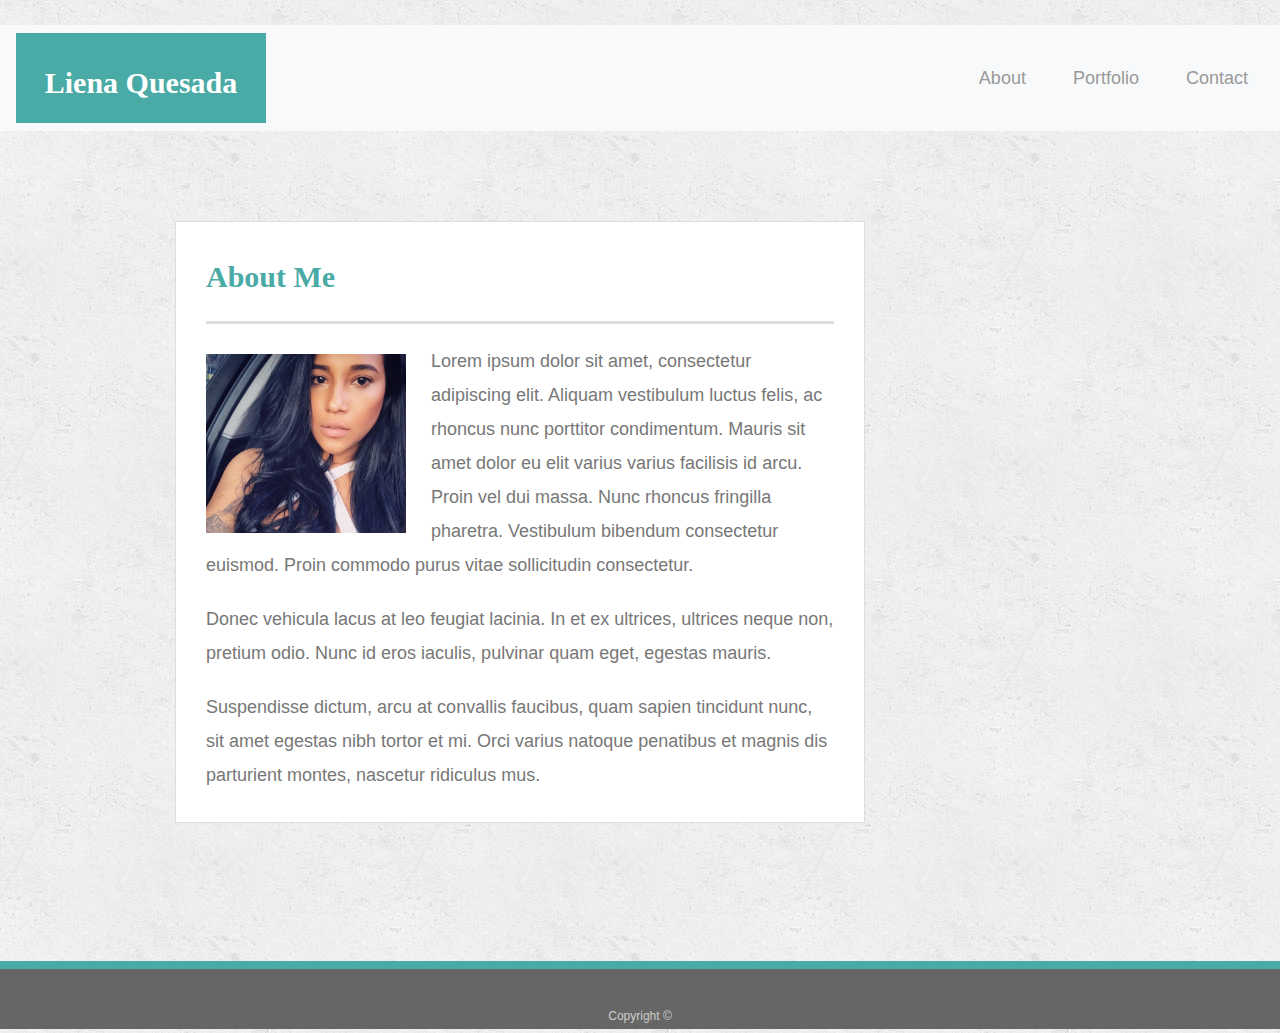
<file: index.html>
<!doctype html>
<html lang="en-us">

<head>
  <!-- required meta tags-->
  <meta charset="UTF-8">
  <meta name="viewport" content="width=device-width, initial-scale=1.0">

  <!-- Bootstrap CSS -->
<link rel="stylesheet" href="https://stackpath.bootstrapcdn.com/bootstrap/4.3.1/css/bootstrap.min.css" integrity="sha384-ggOyR0iXCbMQv3Xipma34MD+dH/1fQ784/j6cY/iJTQUOhcWr7x9JvoRxT2MZw1T" crossorigin="anonymous">
<!-- Css Style-->
<link rel="stylesheet" type="text/css" href="assets/css/style.css">

<title>About | Liena Quesada</title>
</head>

<body>
    <header>
        <nav class="navbar navbar-light bg-light">
            <span class="navbar-brand mb-0 h1" id="logo">Liena Quesada</span>
            <div >
              <ul class="nav justify-content-end">
                <li class="nav-item">
                  <a class="nav-link active" href="index.html">About</a>
                </li>
                <li class="nav-item">
                  <a class="nav-link" href="portfolio.html">Portfolio</a>
                </li>
                <li class="nav-item">
                  <a class="nav-link" href="contact.html">Contact</a>
                </li>
              </ul>
            </div>

          </nav>
      </header>
      <div id="main-container" class="container">
          <div class="row">
            <div class="col-lg-8 col-md-8 col-sm-12 col-sx-12">
              <section class="main-section">
                <h1>About Me</h1>
      
                <img src="assets/images/lienaq.jpg" class="auth-image" alt="Liena Q">


                <p>Lorem ipsum dolor sit amet, consectetur adipiscing elit. Aliquam vestibulum luctus felis, ac rhoncus nunc porttitor 
                  condimentum. Mauris sit amet dolor eu elit varius varius facilisis id arcu. Proin vel dui massa. Nunc rhoncus fringilla 
                  pharetra. Vestibulum bibendum consectetur euismod. Proin commodo purus vitae sollicitudin consectetur.</p>

                <p>Donec vehicula lacus at leo feugiat lacinia. In et ex ultrices, ultrices neque non, pretium odio.
                   Nunc id eros iaculis, pulvinar quam eget, egestas mauris.</p>
          
                <p>Suspendisse dictum, arcu at convallis faucibus, quam sapien tincidunt nunc, sit amet 
                  egestas nibh tortor et mi. Orci varius natoque penatibus et magnis dis parturient montes, 
                  nascetur ridiculus mus.</p>
          
          </div>
        </div>
      </div>



      <footer>
          <div class="container">
            Copyright &copy;
          </div>
        </footer>
     

<!-- jQuery first, then Popper.js, then Bootstrap JS -->
<script src="https://code.jquery.com/jquery-3.3.1.slim.min.js" integrity="sha384-q8i/X+965DzO0rT7abK41JStQIAqVgRVzpbzo5smXKp4YfRvH+8abtTE1Pi6jizo" crossorigin="anonymous"></script>
<script src="https://cdnjs.cloudflare.com/ajax/libs/popper.js/1.14.7/umd/popper.min.js" integrity="sha384-UO2eT0CpHqdSJQ6hJty5KVphtPhzWj9WO1clHTMGa3JDZwrnQq4sF86dIHNDz0W1" crossorigin="anonymous"></script>
<script src="https://stackpath.bootstrapcdn.com/bootstrap/4.3.1/js/bootstrap.min.js" integrity="sha384-JjSmVgyd0p3pXB1rRibZUAYoIIy6OrQ6VrjIEaFf/nJGzIxFDsf4x0xIM+B07jRM" crossorigin="anonymous"></script>

</body>
</html>
</file>
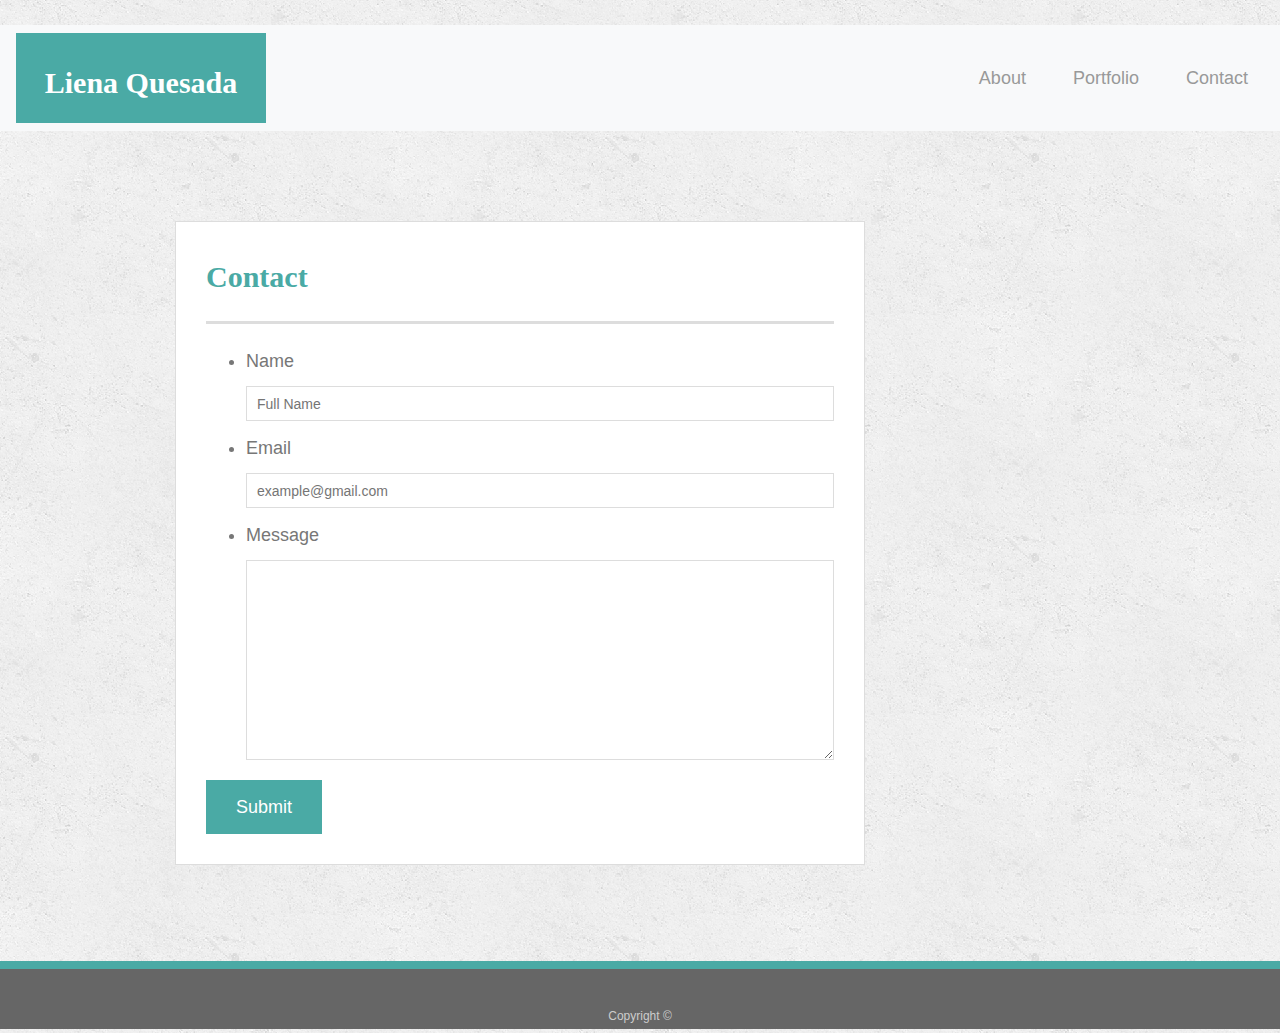
<file: contact.html>
<!doctype html>
<html lang="en-us">

<head>
  <!-- required meta tags-->
  <meta charset="UTF-8">
  <meta name="viewport" content="width=device-width, initial-scale=1.0">

  <!-- Bootstrap CSS -->
<link rel="stylesheet" href="https://stackpath.bootstrapcdn.com/bootstrap/4.3.1/css/bootstrap.min.css" integrity="sha384-ggOyR0iXCbMQv3Xipma34MD+dH/1fQ784/j6cY/iJTQUOhcWr7x9JvoRxT2MZw1T" crossorigin="anonymous">
<!-- Css Style-->
<link rel="stylesheet" type="text/css" href="assets/css/style.css">
     
      <title>About | Liena Quesada</title>
      </head>

<body>

    <header>
        <nav class="navbar navbar-light bg-light">
            <span class="navbar-brand mb-0 h1" id="logo">Liena Quesada</span>
            <div >
              <ul class="nav justify-content-end">
                <li class="nav-item">
                  <a class="nav-link active" href="index.html">About</a>
                </li>
                <li class="nav-item">
                  <a class="nav-link" href="portfolio.html">Portfolio</a>
                </li>
                <li class="nav-item">
                  <a class="nav-link" href="contact.html">Contact</a>
                </li>
              </ul>
            </div>

          </nav>
      </header>
      <div id="main-container" class="container">
          <div class="row">
            <div class="col-lg-8 col-md-8 col-sm-12 col-sx-12">
              <section class="main-section">
                <h1>Contact</h1>

      <form id="contact-form">
        <ul>
          <li>
            <label for="name">Name</label>
            <input type="text" id="name" name="name" placeholder="Full Name" required="required">
          </li>
          <li>
            <label for="email">Email</label>
            <input type="email" id="email" name="email" placeholder="example@gmail.com" required="required">
          </li>
          <li>
            <label for="message">Message</label>
            <textarea id="message" name="message" required="required"></textarea>
          </li>
        </ul>
        <input type="submit">
      </form>

    </section>

  </div>
</div>
</div>

  <footer>
      <div class="container">
        Copyright &copy;
      </div>
    </footer>
 

<!-- jQuery first, then Popper.js, then Bootstrap JS -->
<script src="https://code.jquery.com/jquery-3.3.1.slim.min.js" integrity="sha384-q8i/X+965DzO0rT7abK41JStQIAqVgRVzpbzo5smXKp4YfRvH+8abtTE1Pi6jizo" crossorigin="anonymous"></script>
<script src="https://cdnjs.cloudflare.com/ajax/libs/popper.js/1.14.7/umd/popper.min.js" integrity="sha384-UO2eT0CpHqdSJQ6hJty5KVphtPhzWj9WO1clHTMGa3JDZwrnQq4sF86dIHNDz0W1" crossorigin="anonymous"></script>
<script src="https://stackpath.bootstrapcdn.com/bootstrap/4.3.1/js/bootstrap.min.js" integrity="sha384-JjSmVgyd0p3pXB1rRibZUAYoIIy6OrQ6VrjIEaFf/nJGzIxFDsf4x0xIM+B07jRM" crossorigin="anonymous"></script>

</body>
</html>
</file>
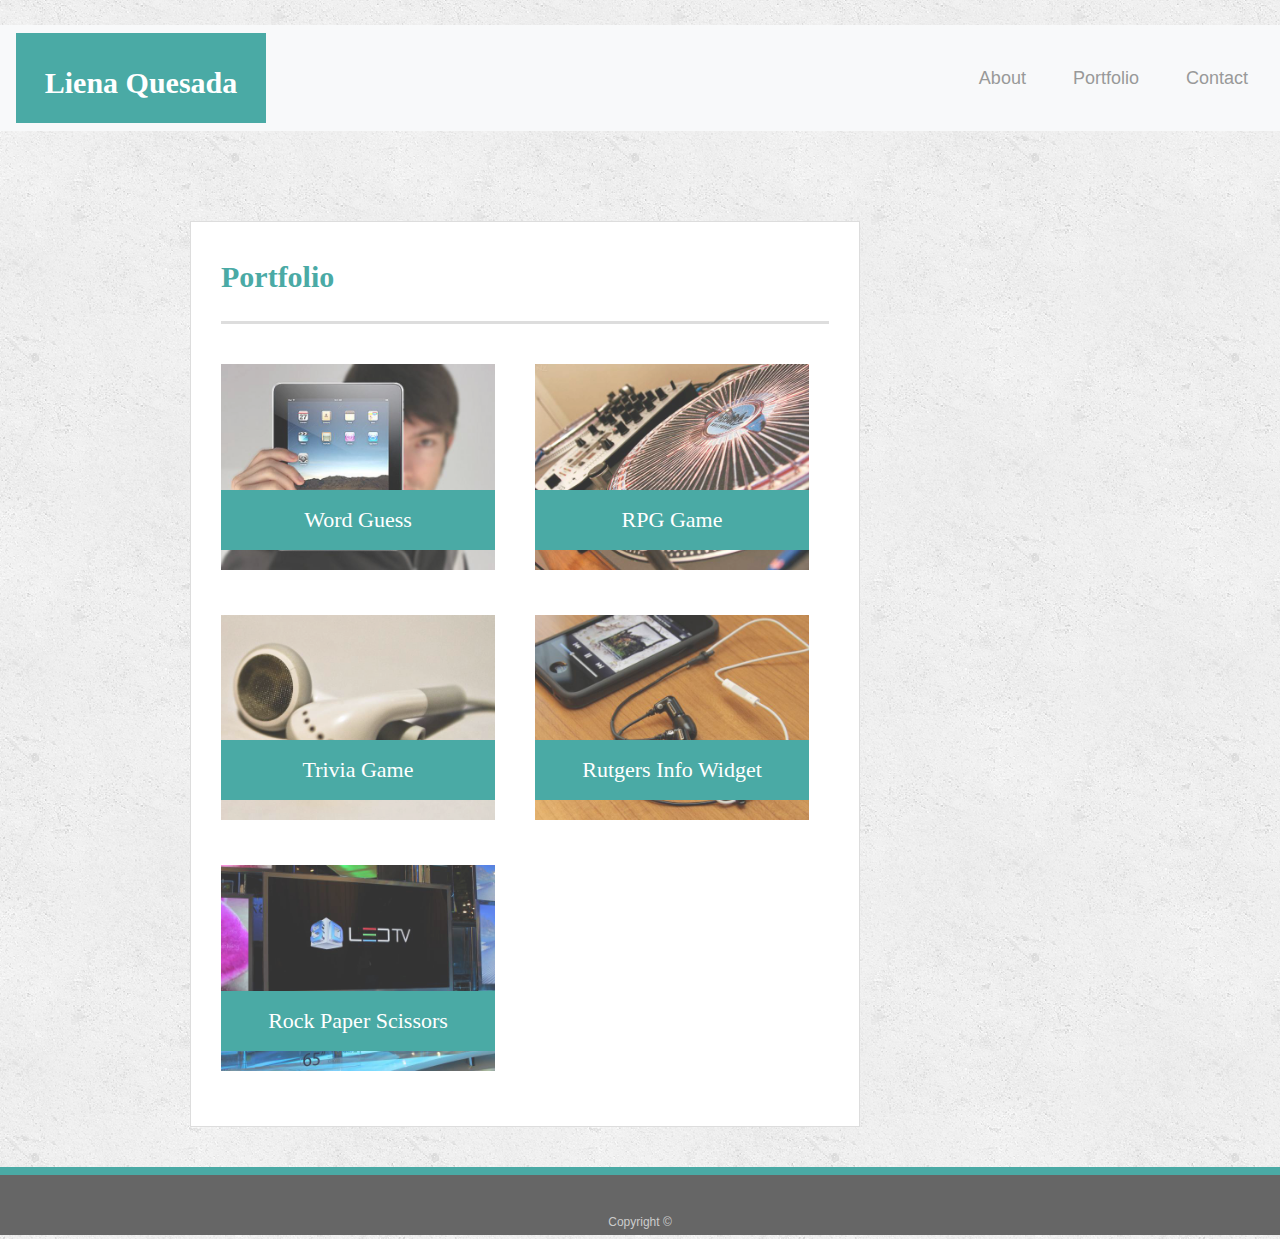
<file: portfolio.html>
<!doctype html>
<html lang="en-us">

<head>
  <!-- required meta tags-->
  <meta charset="UTF-8">
  <meta name="viewport" content="width=device-width, initial-scale=1.0">

  <!-- Bootstrap CSS -->
<link rel="stylesheet" href="https://stackpath.bootstrapcdn.com/bootstrap/4.3.1/css/bootstrap.min.css" integrity="sha384-ggOyR0iXCbMQv3Xipma34MD+dH/1fQ784/j6cY/iJTQUOhcWr7x9JvoRxT2MZw1T" crossorigin="anonymous">
<!-- Css Style-->
<link rel="stylesheet" type="text/css" href="assets/css/style.css">
      
      <title>About | Liena Quesada</title>
      </head>

<body>

    <header>
        <nav class="navbar navbar-light bg-light">
            <span class="navbar-brand mb-0 h1" id="logo">Liena Quesada</span>
            <div >
              <ul class="nav justify-content-end">
                <li class="nav-item">
                  <a class="nav-link active" href="index.html">About</a>
                </li>
                <li class="nav-item">
                  <a class="nav-link" href="portfolio.html">Portfolio</a>
                </li>
                <li class="nav-item">
                  <a class="nav-link" href="contact.html">Contact</a>
                </li>
              </ul>
            </div>
          </nav>

      </header>
      <div class="container">
          <div id="main-container" class="container">
              <div class="row">
                <div class="col-lg-8 col-md-8 col-sm-12 col-sx-12">
                  <section class="main-section">
                      <h1>Portfolio</h1>
            <div class="work">
              <img src="assets/images/technics-q-c-640-480-1.jpg" alt="Word Guess">
      
              <h3>Word Guess</h3>
            </div>
            <div class="work">
              <img src="assets/images/technics-q-c-640-480-2.jpg" alt="RPG Game">
      
              <h3>RPG Game</h3>
            </div>
            <div class="work">
              <img src="assets/images/technics-q-c-640-480-5.jpg" alt="Trivia Game">
      
              <h3>Trivia Game</h3>
            </div>
            <div class="work">
              <img src="assets/images/technics-q-c-640-480-7.jpg" alt="Rutgers Info Widget">
      
              <h3>Rutgers Info Widget</h3>
            </div>
            <div class="work">
              <img src="assets/images/technics-q-c-640-480-9.jpg" alt="Rock Paper Scissors">
              <h3>Rock Paper Scissors</h3>
            </div>
            </div>
      
          </section>
      
        </div>

  </div>
</div>
</div>


  <footer>
      <div class="container">
        Copyright &copy;
      </div>
    </footer>
 

<!-- jQuery first, then Popper.js, then Bootstrap JS -->
<script src="https://code.jquery.com/jquery-3.3.1.slim.min.js" integrity="sha384-q8i/X+965DzO0rT7abK41JStQIAqVgRVzpbzo5smXKp4YfRvH+8abtTE1Pi6jizo" crossorigin="anonymous"></script>
<script src="https://cdnjs.cloudflare.com/ajax/libs/popper.js/1.14.7/umd/popper.min.js" integrity="sha384-UO2eT0CpHqdSJQ6hJty5KVphtPhzWj9WO1clHTMGa3JDZwrnQq4sF86dIHNDz0W1" crossorigin="anonymous"></script>
<script src="https://stackpath.bootstrapcdn.com/bootstrap/4.3.1/js/bootstrap.min.js" integrity="sha384-JjSmVgyd0p3pXB1rRibZUAYoIIy6OrQ6VrjIEaFf/nJGzIxFDsf4x0xIM+B07jRM" crossorigin="anonymous"></script>

</body>
</html>
</file>
<file: assets/css/style.css>
body {
  font-family: Arial, "Helvetica Neue", Helvetica, sans-serif;
  font-size: 18px;
  line-height: 34px;
  color: #777777;
  background: url("../images/concrete_seamless.png");
}

* {
  box-sizing: border-box;
}

/* general */

.container {
  width: 100%;
  max-width: 960px;
  margin: 0 auto;
  clear: both;
}

h1,
h2,
h3,
p {
  margin-bottom: 20px;
}

p:last-child {
  margin-bottom: 0;
}

h1,
h2,
h3 {
  font-family: Georgia, Times, "Times New Roman", serif;
  font-weight: 700;
  color: #4aaaa5;
}

h1 {
  padding-bottom: 20px;
  font-size: 30px;
  line-height: 49px;
  border-bottom: 3px solid #dddddd;
}

h2,
h3 {
  font-size: 22px;
}

/* header */

#masthead {
  z-index: 99;
  width: 100%;
  margin: 0 0 30px;
  overflow: auto;
  color: #ffffff;
  background: #ffffff;
  border-bottom: 2px solid #cccccc;
}

#logo {
  float: left;
  width: 250px;
  height: 90px;
  font-family: Georgia, Times, "Times New Roman", serif;
  font-size: 30px;
  font-weight: 700;
  line-height: 90px;
  color: #ffffff;
  text-align: center;
  text-decoration: none;
  background: #4aaaa5;
}

nav {
 
  margin-top: 25px;
}

nav a {
  display: inline-block;
  padding-left: 15px;
  margin-left: 15px;
  line-height: 18px;
  color: #999;
  text-decoration: none;
  border-left: 1px solid #efefef;
}

nav a:first-child {
  border-left: 0 none;
}

/* footer */

footer {
  padding: 30px 0;
  clear: both;
  font-size: 12px;
  color: #ffffff;
  color: #cccccc;
  text-align: center;
  background: #666666;
  border-top: 8px solid #4aaaa5;
  height: 50px;
}

h3, h2 {
  padding-bottom: 20px;
  margin-bottom: 15px;
  line-height: 22px;
  border-bottom: 2px solid #eeeeee;
}

/* main */

#main-container {
  padding-top: 90px;
  min-height: calc(100vh - 70px);
}

.main-section {
  float: left;
  width: 100%;
  max-width: 960px;
  padding: 30px;
  margin: 0 0 40px;
  background: #ffffff;
  border: 1px solid #dddddd;
}

/* portfolio page */

.work {
  position: relative;
  float: left;
  width: 274px;
  margin: 20px 0 25px;
  overflow: auto;
}

.work:nth-child(even) {
  margin-right: 40px;
}

.work img {
  width: 100%;
  border: 0 none;
  opacity: 0.8;
}

.work h3 {
  position: absolute;
  bottom: 20px;
  width: 100%;
  padding: 15px;
  margin-bottom: 0;
  font-weight: 300;
  line-height: 30px;
  color: #ffffff;
  text-align: center;
  background: #4aaaa5;
  border-bottom: 0;
}

.auth-image {
  float: left;
  width: 200px;
  height: auto;
  margin-top: 10px;
  margin-right: 25px;
}

/* contact page */

#contact-form ul {
  margin-bottom: 20px;
}

#contact-form li {
  margin-bottom: 10px;
}

label,
input[type=text],
input[type=email],
textarea {
  display: block;
  width: 100%;
}

input[type=text],
input[type=email],
textarea {
  height: 35px;
  padding: 0 10px;
  font-size: 14px;
  border: 1px solid #dddddd;
}

textarea {
  height: 200px;
}

input[type=submit] {
  padding: 10px 30px;
  font-size: 18px;
  color: #ffffff;
  cursor: pointer;
  background: #4aaaa5;
  border: 0 none;
}
div.row{
  margin-right: -135px;

}
@media only screen and (max-width: 980px) {
  #masthead {
      width: 100%;
      margin: 0 auto; }
  .container { width: 100%}
  .main-section {
    padding: 80px;
  }
  nav {
    padding-right: 22px;
  }
  }
  @media only screen and (max-width: 768px) {
    #masthead {
        width: 100%;
        margin: 0 auto;
         
    }
    nav {
      padding-right: 22px;
    }

    }
    @media only screen and (max-width: 640px) {
      #masthead {
        position: static;
        padding-right: 130px;
        margin: auto;
      }
      #container {
       width: auto;
      }
      .main-section {
        width: auto;
      }
      #main-container{
        padding-top: 20px;
      }
      #logo{
        width: 640px;
      }
      nav{ 
        padding-right: 10%;
      }
      .auth-image {
        width: auto;
      }
      }
  
      }
</file>
